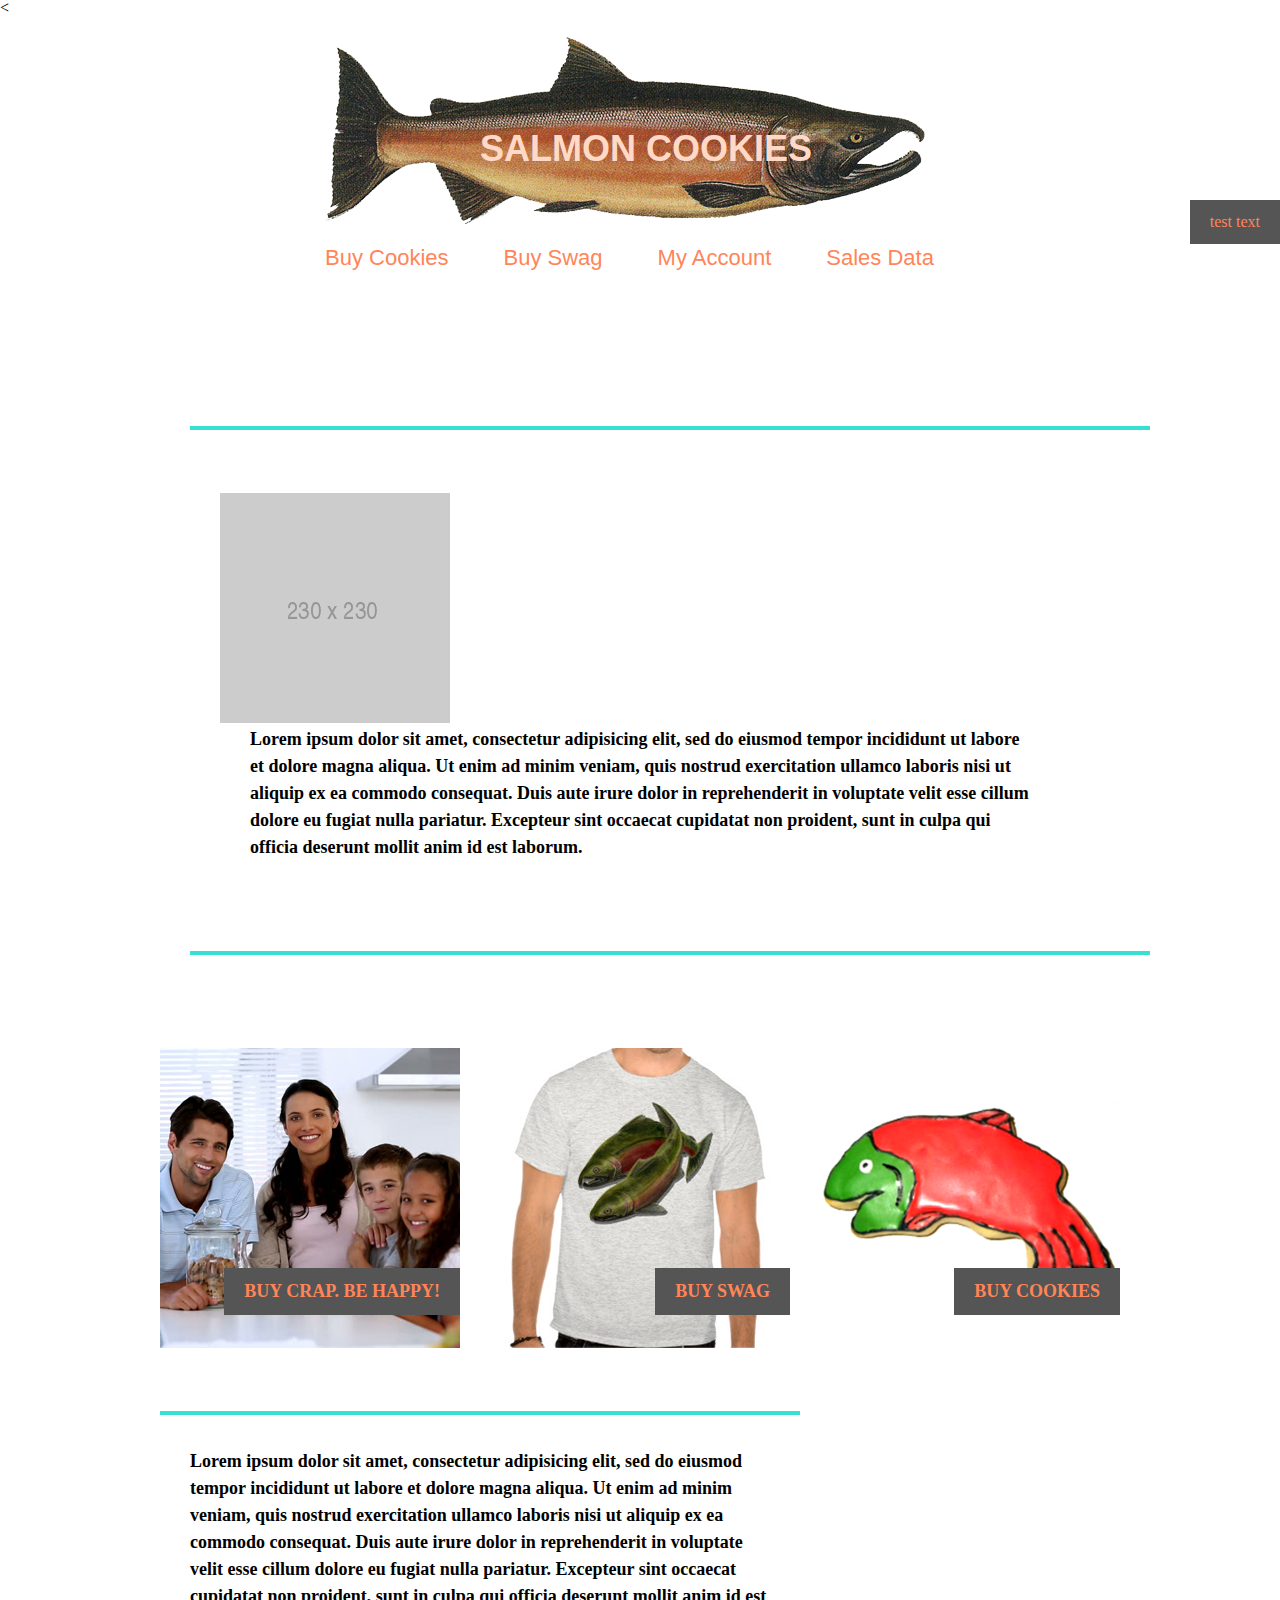
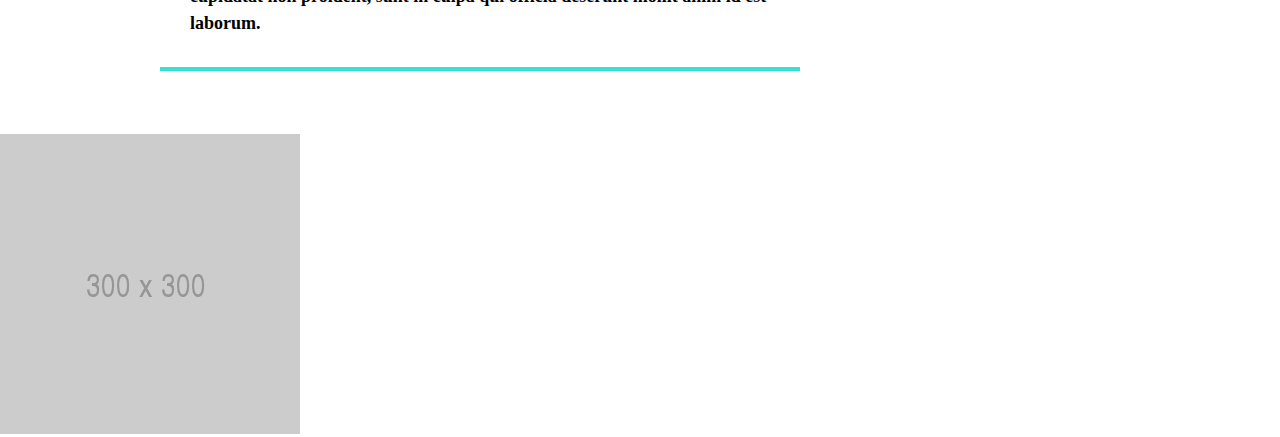
<file: assets cookie stand/index.htm>
<!DOCTYPE html>
<!-- saved from url=(0063)file:///Users/keith/codefellows/201/lab/cookie-stand/index.html -->
<html><head><meta http-equiv="Content-Type" content="text/html; charset=windows-1252">
    </head><body>&lt;<link rel="stylesheet" href="./index_files/reset.css">
    <link rel="stylesheet" href="./index_files/style.css">
    <link href="./index_files/css" rel="stylesheet">
    <link href="./index_files/css(1)" rel="stylesheet">
    <script src="./index_files/sales.js"></script>
  
  
    <header><h1 class="logo">SALMON COOKIES</h1>
    <div>
      <img src="./index_files/salmon2.png">
    </div>
  <div>
     <nav class="menu">
        <ul>
          <li>Buy Cookies </li>
          <li>Buy Swag </li>
          <li>My Account </li>
          <li><a href="file:///Users/keith/codefellows/201/lab/cookie-stand/sales.html">Sales Data</a></li>
        </ul>
     </nav>
  </div>
</header>
<main>
  <content>


    <div class="sales-div">
      <div>
        <img class="line" src="./index_files/37E0D2">
        <div class="headline-div">
          <img src="./index_files/saved_resource">
          <p>  Lorem ipsum dolor sit amet, consectetur adipisicing elit, sed do eiusmod tempor incididunt ut labore et dolore magna aliqua. Ut enim ad minim veniam, quis nostrud exercitation ullamco laboris nisi ut aliquip ex ea commodo consequat. Duis aute irure dolor in reprehenderit in voluptate velit esse cillum dolore eu fugiat nulla pariatur. Excepteur sint occaecat cupidatat non proident, sunt in culpa qui officia deserunt mollit anim id est laborum.</p>
        </div>
          <img class="line" src="./index_files/37E0D2">
    </div>
      
      <ul class="sales-ul">
        <li class="image-li">
          <p class="overlay">BUY CRAP. BE HAPPY!</p>
          <img src="./index_files/family.png">
        </li>
        <li class="image-li">
          <p class="overlay">BUY SWAG</p>
          <img src="./index_files/shirt.png"></li>
        <li class="image-li">
          <p class="overlay">BUY COOKIES</p>
          <img src="./index_files/frosted-cookie.png"></li>
      </ul>

      <img class="line" src="./index_files/37E0D2(1)">
      <p class="p-stuff-one"> Lorem ipsum dolor sit amet, consectetur adipisicing elit, sed do eiusmod tempor incididunt ut labore et dolore magna aliqua. Ut enim ad minim veniam, quis nostrud exercitation ullamco laboris nisi ut aliquip ex ea commodo consequat. Duis aute irure dolor in reprehenderit in voluptate velit esse cillum dolore eu fugiat nulla pariatur. Excepteur sint occaecat cupidatat non proident, sunt in culpa qui officia deserunt mollit anim id est laborum.</p>
      <img class="line" src="./index_files/37E0D2(1)">
    </div>
    <!-- <div class="sales-div">
      <ul class="sales-ul">
        <li class="image-li">
          <p class="overlay">test text</p>
          <img src="https://placehold.it/300x300"></li></li>
        <li class="image-li">
          <p class="overlay">test text</p>
          <img src="https://placehold.it/300x300"></li></li>
        <li class="image-li">
          <p class="overlay">test text</p>
          <img src="https://placehold.it/300x300"></li></li>
      </ul>
    </div> -->
  </content>
  <footer>
  </footer>
</main>
<footer>
  <ul>
    <li>
      <p class="overlay">test text</p>
      <img src="./index_files/300x300"></li>
    
  </ul>
</footer>

  

</body></html>
</file>
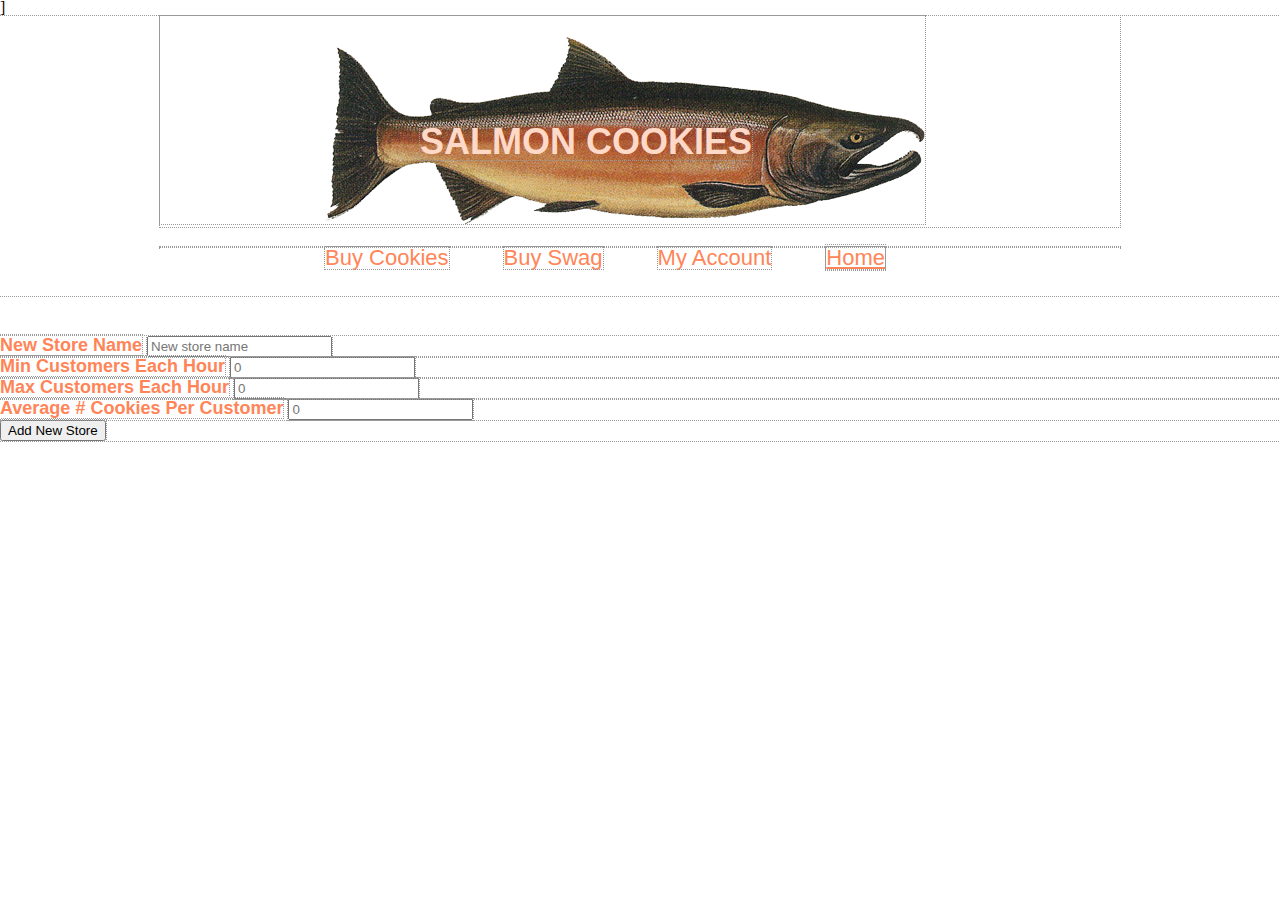
<file: entry-form.html>
<!DOCTYPE html>
<html>
  <head>]
    <title>entry form</title>
    <link rel="stylesheet" href="reset.css">
    <link rel="stylesheet" href="style.css">
  </head>

<body>
  <header>
    <h1 class="logo">SALMON COOKIES</h1>
    <div>
      <img src="salmon2.png">

    </div>
    <div>
       <nav class="menu">
          <ul>
            <li>Buy Cookies </li>
            <li>Buy Swag </li>
            <li>My Account </li>
            <li><a href="index.html">Home</a></li>
          </ul>
       </nav>
    </div>
  </header>
  <main>
    <!-- //form fields needed
    //storeName, minCustsPerHour, maxCustsPerHour, avgCookiesPerCust -->

    <form id="entry-form">
      <fieldset>
        <label for="new-store">New Store Name</label>
        <input type="text" name="new-store" placeholder="New store name" minLength="1" required>
      </fieldset>
      <fieldset>
        <label for="min-cust">Min Customers Each Hour</label>
        <input type="number" name="min-cust" placeholder="0" minLength="1" required>
      </fieldset>
      <fieldset>
        <label for="max-cust">Max Customers Each Hour</label>
        <input type="number" step="any" name="max-cust" placeholder="0" minLength="1" required>
      </fieldset>
      <fieldset>
        <label for="avg-cookies">Average # Cookies Per Customer</label>
        <input type="number" name="avg-cookies" placeholder="0" minLength="1" required>
      </fieldset>

      <button id="submit-button" type="sumbit"> Add New Store</button>

    </form>


  </main>

</body>


</html>
</file>
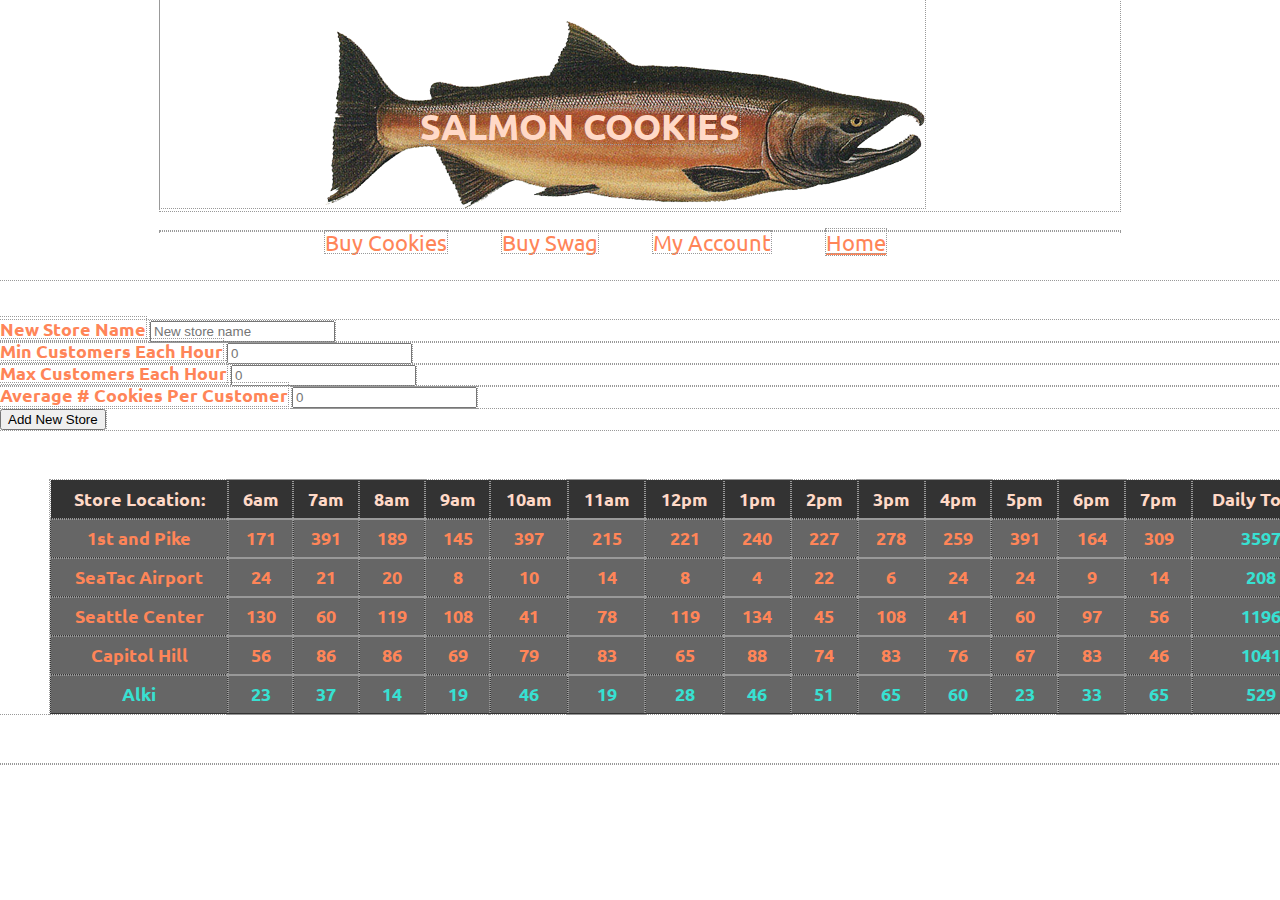
<file: sales.html>
<!DOCTYPE html>

<html>
  <head>
    <link rel="stylesheet" href="reset.css">
    <link rel="stylesheet" href="style.css">
    <link href="https://fonts.googleapis.com/css?family=Ubuntu" rel="stylesheet">

  </head>
  <body>
    <header>
      <h1 class="logo">SALMON COOKIES</h1>
      <div>
        <img src="salmon2.png">
      </div>
      <div>
         <nav class="menu">
            <ul>
              <li>Buy Cookies </li>
              <li>Buy Swag </li>
              <li>My Account </li>
              <li><a href="index.html">Home</a></li>
            </ul>
         </nav>
      </div>
    </header>
  <main>

  <content>
    <!-- <div id="salmon-table-div"> -->

      <form id="entry-form">
        <fieldset>
          <label for="new_store">New Store Name</label>
          <input type="text" name="new_store" placeholder="New store name" minLength="1" required>
        </fieldset>
        <fieldset>
          <label for="min_cust">Min Customers Each Hour</label>
          <input type="number" name="min_cust" placeholder="0" minLength="1" required>
        </fieldset>
        <fieldset>
          <label for="max_cust">Max Customers Each Hour</label>
          <input type="number" step="any" name="max_cust" placeholder="0" minLength="1" required>
        </fieldset>
        <fieldset>
          <label for="avg_cookies">Average # Cookies Per Customer</label>
          <input type="number" name="avg_cookies" placeholder="0" minLength="1" required>
        </fieldset>

        <button id="submit_button" type="sumbit"> Add New Store</button>

      </form>

      <table id="salmon-sales-table"></table>
    <!-- </div> -->
  </content>
  <footer>
  </footer>
</main>

  </body>
  <script src="app.js"></script>
</html>
</file>
<file: assets cookie stand/index_files/style.css>
/* * {
 outline: dotted 1px #999;
} */

body {
 font-family: sans-sarif;
}
a {
  color: #FF8558;
  text-decoration: none;

}

a:hover {
  color: #FFD9C7;
  transition: 450ms;

}

p {
  font-family: 'Roboto Slab', serif;
  color: #000;
  line-height: 150%;
  padding: 0px 30px;

}

.p-stuff-one {
  width: 580px;
  padding-right: 30px;
}

.line {
  margin-top: 30px;
  margin-bottom: 30px;
}

.headline-div {
  text-align: left;
}

.headline-div img {display:inline}

.headline-div p {
  display: block;
}

.headline {
  display: inline;
  marging-left: 30px

}

.headline-image {
  padding-right: 30px;

}

h1 {
 font-family: 'Ubuntu', sans-serif;
 font-weight: bold;
 font-size: 36px;
 color: #FFD9C7;
}

h2 {
 font-family: 'Ubuntu', sans-serif;
 font-weight: bold;
 font-size: 36px;
 color: #FF8558;
 margin-bottom: 10px;
}

header {
 width: 960px;
 margin: 0 auto;
 background: #fff;
 height: 280px;
 margin-bottom: 40px;
 postion: relative;
}

/* header div {
 width: 960px;
 margin: 0 auto;

} */

.logo {
 position: absolute;
 margin-left:320px;
 margin-top: 115px;
}

header div img {
 padding-top:20px;
 padding-left: 165px;
 margins: 15 auto 15;
}

nav {
 color: #FF8558;
 margin-top: 20px;
 padding-left: 165px;
 text-align: center;
 font-family: 'Ubuntu', sans-serif;
 font-size: 22px;
 transition: 350ms;
}

nav ul li:hover {
  color: #FFD9C7;
  transition: 450ms;
}

.menu li {
 display: inline-block;
 float: left;
 margin-right: 55px;
 margin-bottom: 10px;
 /* background-color: #555;
 padding: 10px 20px 10px 20px; */
}

main {
 font-family: 'Ubuntu', sans-serif;
 font-size: 18px;
 font-weight: bold;
 color: #FF8558;
}

main content {
  align-content:center;
}

main content div {
 margin-bottom: 30px;
 /* margin-left: 30px; */
 padding: 30px;
 /* width: 250px; */
}

main content div li {
 margin-bottom: 30px;
}



.sales-div {
   width: 960px;
 margin: 0 auto;
}

.sales-ul {
 position: relative;

}

content div ul img {
 /* margin-bottom: 30px;  // adds white box under images*/
}

content div ul p {
 position: absolute;
 margin-left: 20px;
 margin-top: 20px;
}

.sales-li {
 float:left;
 margin-right: 30px;
 box-shadow: 0px 0px 20px #999;
}

.sales-li:last-child {
 margin-right: 0px;
}

.overlay {
  position:absolute;
  top: 200px;
  right: 0px;
  /* text-shadow: 0px 0px 20px #999; */
  color: #FF8558;
  background-color: #555;
  padding: 10px 20px 10px 20px;

}
.image-li {
  float:left;
  width: 300px;
  margin-right: 30px;
  /* box-shadow: 0px 0px 20px #999; */
  position:relative;
}

.image-li:last-child {
  margin-right: 0px;
}

.salmon-table-div {


}

table {
  margin: 50px;
  /* width: 50%; */
  background-color: #999;

}

th {
  color: #FFD9C7;
  background-color: #333;
  padding: 10px;
}

tr td {
  border: 1px solid #333;
  background-color: #666;
  padding: 10px;
  text-align:center;
}


td:first-child{
  color: #FFD9C7
}

td:last-child{
  color: #37E0D2
}


/* td:last-child {
  color: #37E0D2;
} */

button {
  border: none;
  background: green;
  border-radius: 10px;
  color: #fff;
  padding: 15px 30px;
  font-size: 24px;
  font-weight:bold;
}

form {
  width: 100%;
  margin: 50px;
  display: block;
}

fieldset {
  align-content:center;
  padding: 15px;
  border: 1px solid #555;
  border-radius: 10px;
  width: 220px;
  display:inline-block;
}


thead {
  background: #999;
}
</file>
<file: style.css>
* {
 outline: dotted 1px #999;
}

body {
 font-family: sans-sarif;
}
a {
  color: #FF8558;
}

h1 {
 font-family: 'Ubuntu', sans-serif;
 font-weight: bold;
 font-size: 36px;
 color: #FFD9C7;
}
h2 {
 font-family: 'Ubuntu', sans-serif;
 font-weight: bold;
 font-size: 36px;
 color: #FF8558;
 margin-bottom: 10px;
}

header {
 background: #fff;
 height: 280px;
 margin-bottom: 40px;
 postion: relative;
}

header div {
 width: 960px;
 margin: 0 auto;

}
header h1 {
 position: absolute;
 margin-left:420px;
 margin-top: 108px;
}

header div img {
 padding-top:20px;
 padding-left: 165px;
 margins: 15 auto 15;
}

nav {
 color: #FF8558;
 margin-top: 20px;
 padding-left: 165px;
 text-align: center;
 font-family: 'Ubuntu', sans-serif;
 font-size: 22px;
}

.menu li {
 display: inline-block;
 float: left;
 margin-right: 55px;
 margin-bottom: 10px;
 /* background-color: #555;
 padding: 10px 20px 10px 20px; */
}

main {
 font-family: 'Ubuntu', sans-serif;
 font-size: 18px;
 font-weight: bold;
 color: #FF8558;

}

main content div {
 margin-bottom: 30px;
 margin-left: 30px;
 padding: 30px;
 width: 250px;
}

main content div li {
 margin-bottom: 30px;
}



.sales-div {
   width: 960px;
 margin: 0 auto;
}

.sales-ul {
 position: relative;

}

content div ul img {
 /* margin-bottom: 30px;  // adds white box under images*/
}

content div ul p {
 position: absolute;
 margin-left: 20px;
 margin-top: 20px;

}

.sales-li {
 float:left;
 margin-right: 30px;
 box-shadow: 0px 0px 20px #999;
}

.sales-li:last-child {
 margin-right: 0px;
}

.overlay {
  position:absolute;
  top: 200px;
  right: 0px;
  /* text-shadow: 0px 0px 20px #999; */
  color: #FF8558;
  background-color: #555;
  padding: 10px 20px 10px 20px;

}
.image-li {
  float:left;
  width: 300px;
  margin-right: 30px;
  /* box-shadow: 0px 0px 20px #999; */
  position:relative;
}

.image-li:last-child {
  margin-right: 0px;
}

.salmon-table-div {
  width: 960px;
  padding: 50px;
}

table {
  margin: 50px;
  width: 960px
  background-color: #999;
  width: 100%;
}

th {
  color: #FFD9C7;
  background-color: #333;
  padding: 10px;
}

tr td {
  border: 1px solid #333;
  background-color: #666;
  padding: 10px;
  text-align:center;
}

tr:last-child {
  color: #37E0D2;

}
td:last-child {
  color: #37E0D2;

}
</file>
